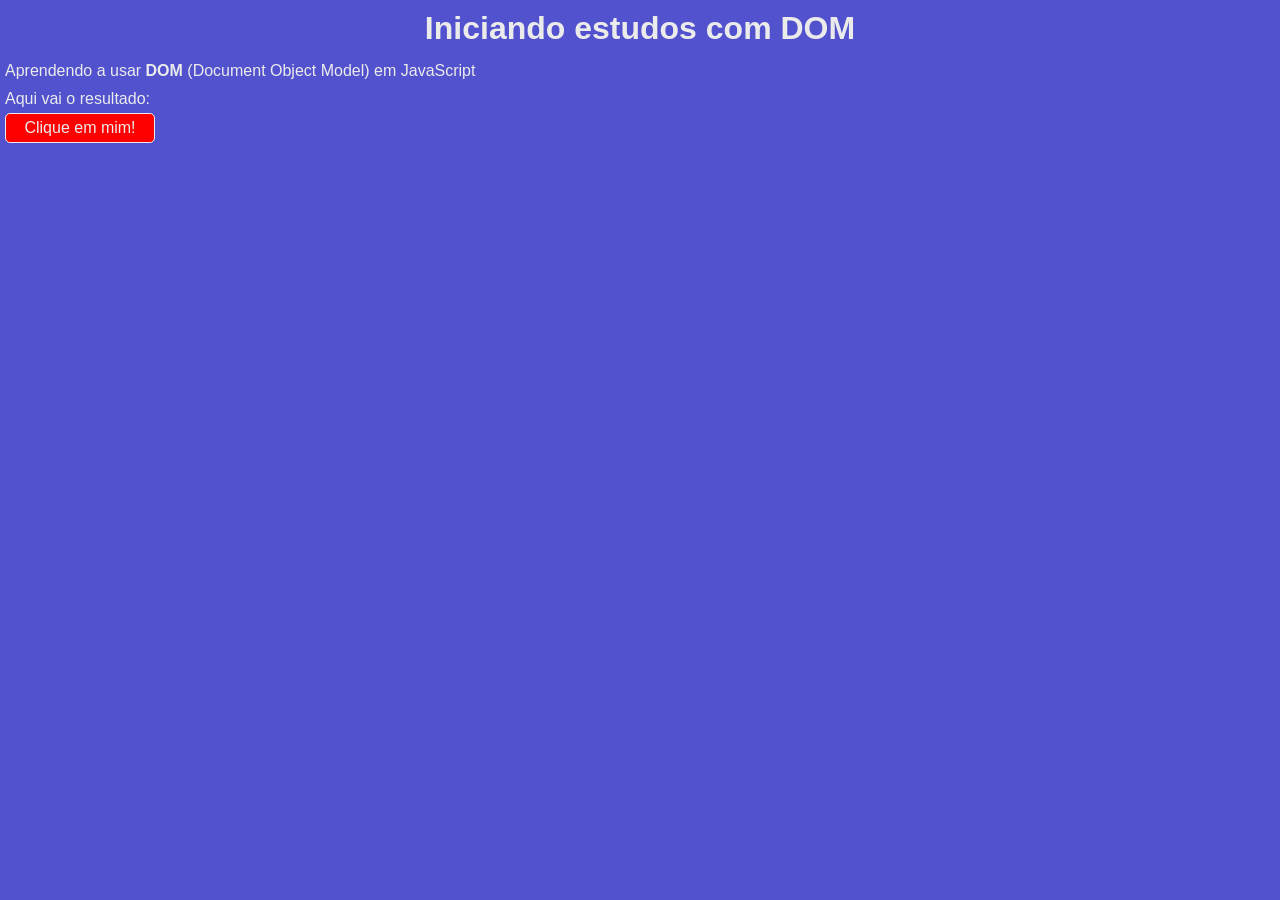
<file: Aula09/index.html>
<!DOCTYPE html>
<html lang="pt-br">
<head>
    <meta charset="UTF-8">
    <meta name="viewport" content="width=device-width, initial-scale=1.0">
    <title>Primeiros passos com DOM</title>
    <style>
        *{
            box-sizing: border-box;
            margin: 0;
            padding: 0;
        }
        body{
            font-family: Arial, Helvetica, sans-serif;
            background-color: rgb(82, 82, 206);
            color: #ebebeb;
        }
        h1{
            text-align: center;
            margin: 10px;
        }
        p{
            padding: 5px;
        }
        div{
            padding: 5px;
            border: 1px solid #ebebeb;
            border-radius: 5px;
            width: 150px;
            text-align: center;
            margin-left: 5px;
            cursor: pointer;
        }
    </style>
</head>
<body>
    <h1>Iniciando estudos com DOM</h1>
    <p>Aprendendo a usar <strong>DOM</strong> (Document Object Model) em JavaScript</p>
    <p>Aqui vai o resultado:</p>

    <div id="botao">Clique em mim!</div>
    
    <script>
        var p1 = window.document.getElementsByTagName('p')[0] // Selecionando documento por tag, 0 indica escolher o primeiro
        //document.write(p1.innerHTML)

        //var botao = window.document.getElementById('botao')
        //botao.style.background = 'green'
        var d = window.document.querySelector('div#botao')
        d.style.background = 'red'
    </script>
</body>
</html>
</file>
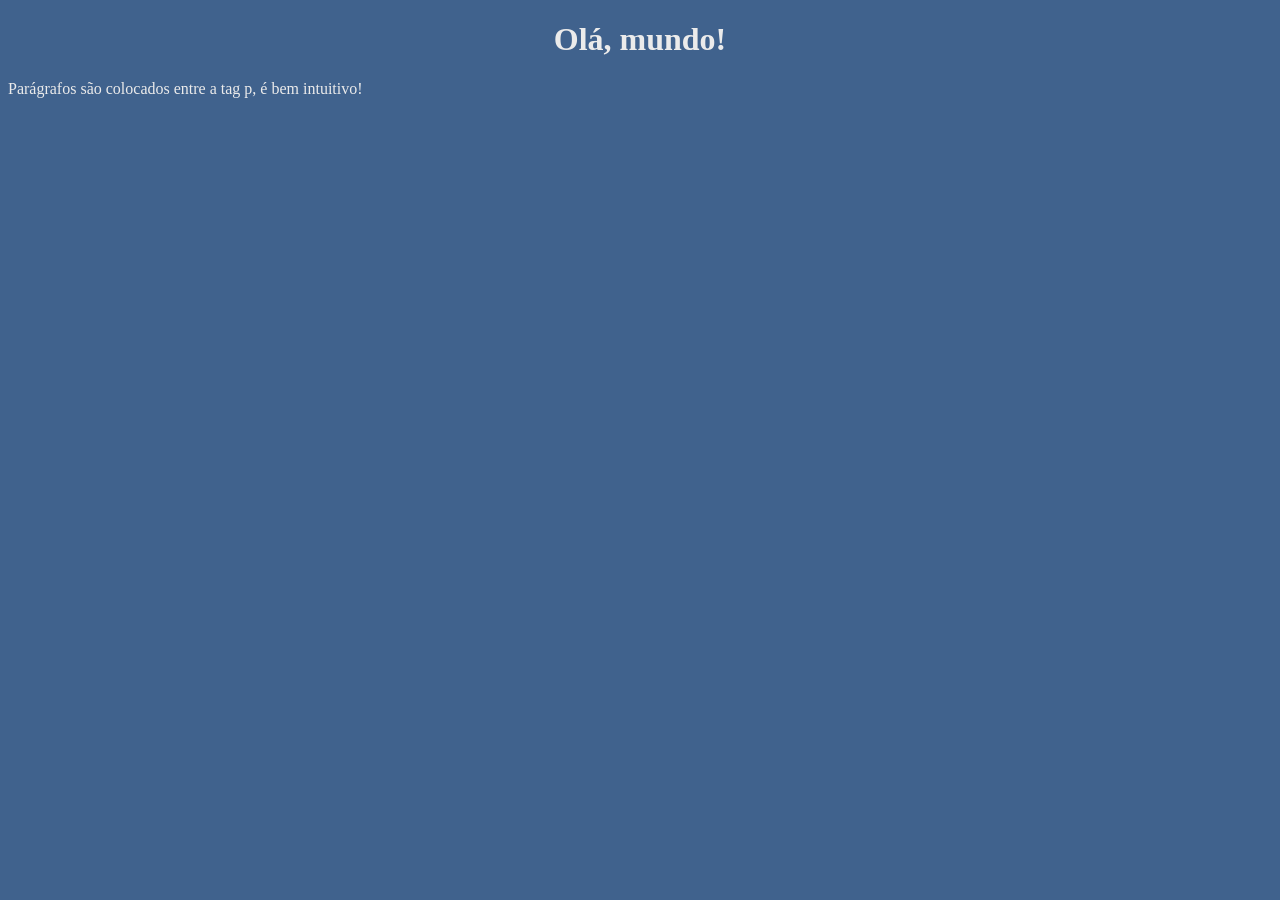
<file: Aula04/ex001.html>
<!DOCTYPE html>
<html lang="pt-br">
<head>
    <meta charset="UTF-8">
    <meta name="viewport" content="width=device-width, initial-scale=1.0">
    <title>Primeiro Programa</title>
    <style>
        body{
            background-color: #40628d;
        }
        h1{
            text-align: center;
            color: #ebebeb;
        }
        p{
            text-align: justify;
            color: #ebebeb;
        }
    </style>
</head>
<body>
    <h1>Olá, mundo!</h1>
    <p>Parágrafos são colocados entre a tag p, é bem intuitivo!</p>


    <script>
       //window.alert('Que doido, JavaScript funciona!')
        window.confirm('Tudo okay?')
        window.prompt('Escreva algo legal:')
    </script>
</body>
</html>
</file>
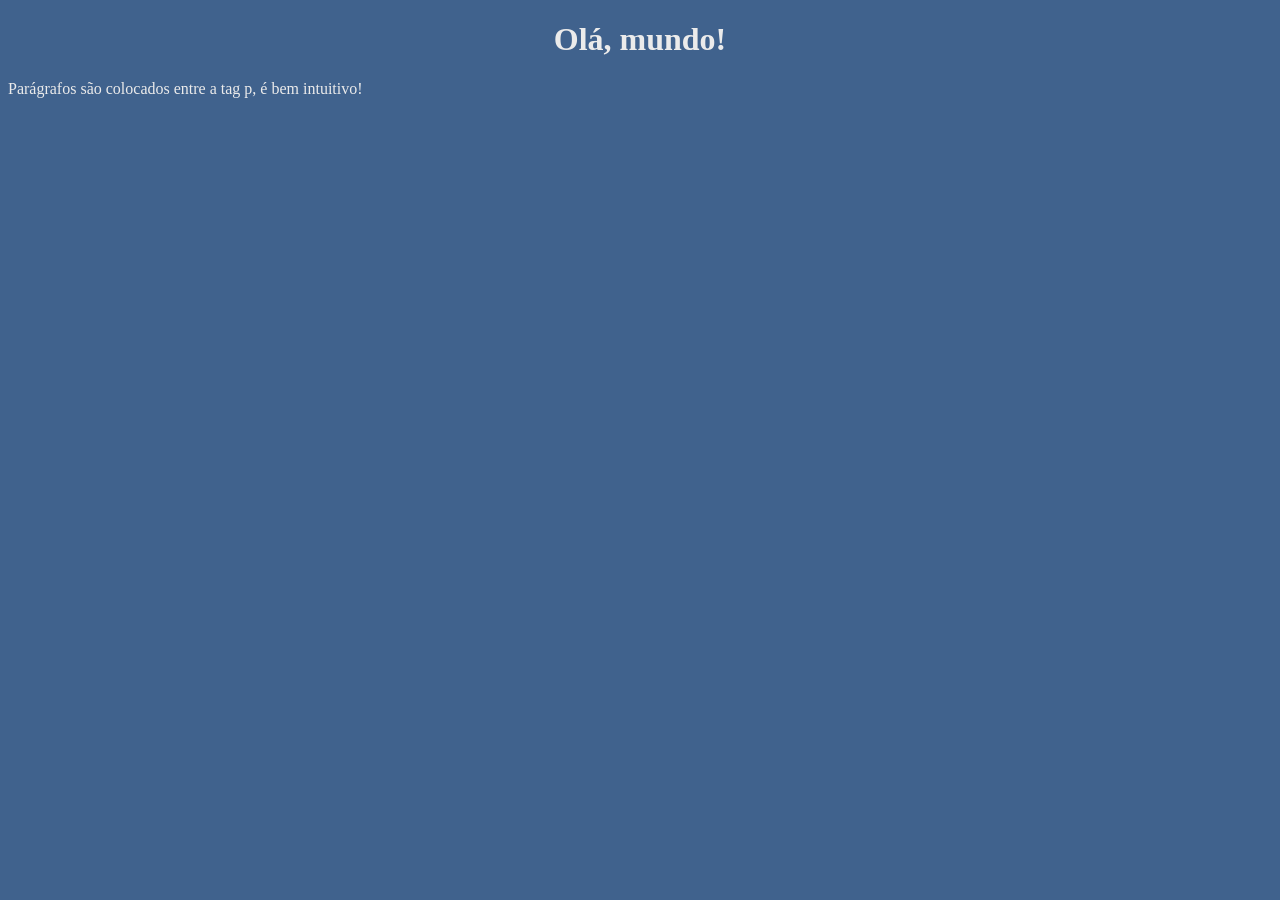
<file: Aula06/ex002.html>
<!DOCTYPE html>
<html lang="pt-br">
<head>
    <meta charset="UTF-8">
    <meta name="viewport" content="width=device-width, initial-scale=1.0">
    <title>Tratamento de Dados</title>
    <style>
        body{
            background-color: #40628d;
        }
        h1{
            text-align: center;
            color: #ebebeb;
        }
        p{
            text-align: justify;
            color: #ebebeb;
        }/*Comentário em CSS é assim*/
    </style>
</head>
<body>
    <h1>Olá, mundo!</h1>
    <p>Parágrafos são colocados entre a tag p, é bem intuitivo!</p> 
    <!--Assim se comenta em HTML-->

    <script>
        var nome = window.prompt('Escreva seu nome:')
        window.alert('É um grande prazer te conhecer, '+nome+'!') //Nesse caso, + é concatenação (junção)
    </script>
</body>
</html>
</file>
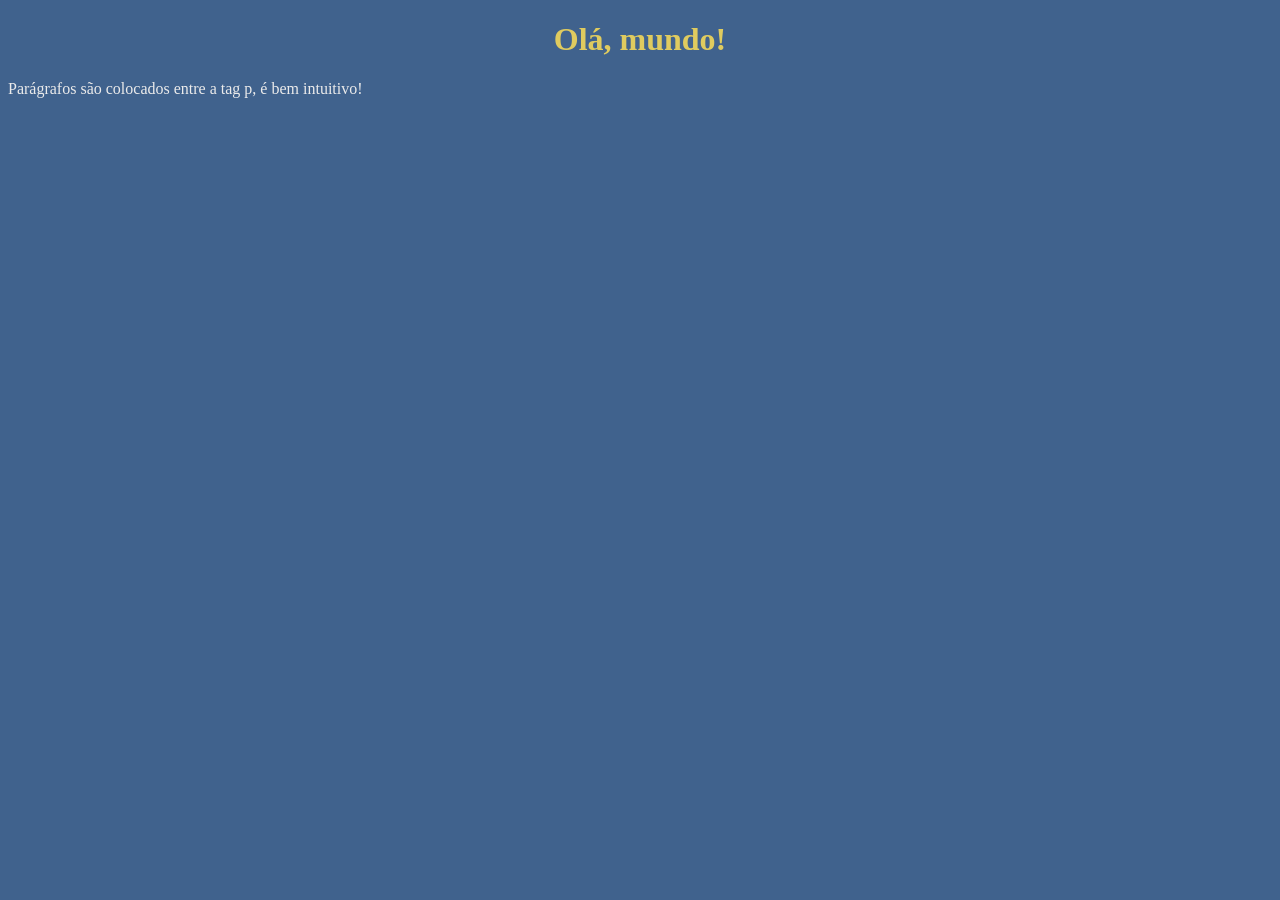
<file: Aula06/ex003.html>
<!DOCTYPE html>
<html lang="pt-br">
<head>
    <meta charset="UTF-8">
    <meta name="viewport" content="width=device-width, initial-scale=1.0">
    <title>Tratamento de Dados</title>
    <style>
        body{
            background-color: #40628d;
        }
        h1{
            text-align: center;
            color: #dfcb5f;
        }
        p{
            text-align: justify;
            color: #ebebeb;
        }/*Comentário em CSS é assim*/
    </style>
</head>
<body>
    <h1>Olá, mundo!</h1>
    <p>Parágrafos são colocados entre a tag p, é bem intuitivo!</p> 
    <!--Assim se comenta em HTML-->

    <script>
        var num1 = window.prompt('Digite um número:')
        var num2 = window.prompt('Digite outro número:')
        var soma = num1+num2
        window.alert(`A soma de ${num1} + ${num2} é ${soma}`)

        // number + number = soma
        // string + string = concatenação
        soma = Number(num1)+Number(num2) 
        //Assim, podemos converter para número. Caso eu queira que seja inteiro ou real, usamos Number.parseInt ou Number.parseFloat
        window.alert(`Brincadeira! A soma na verdade é: ${soma}`)
    </script>
</body>
</html>
</file>
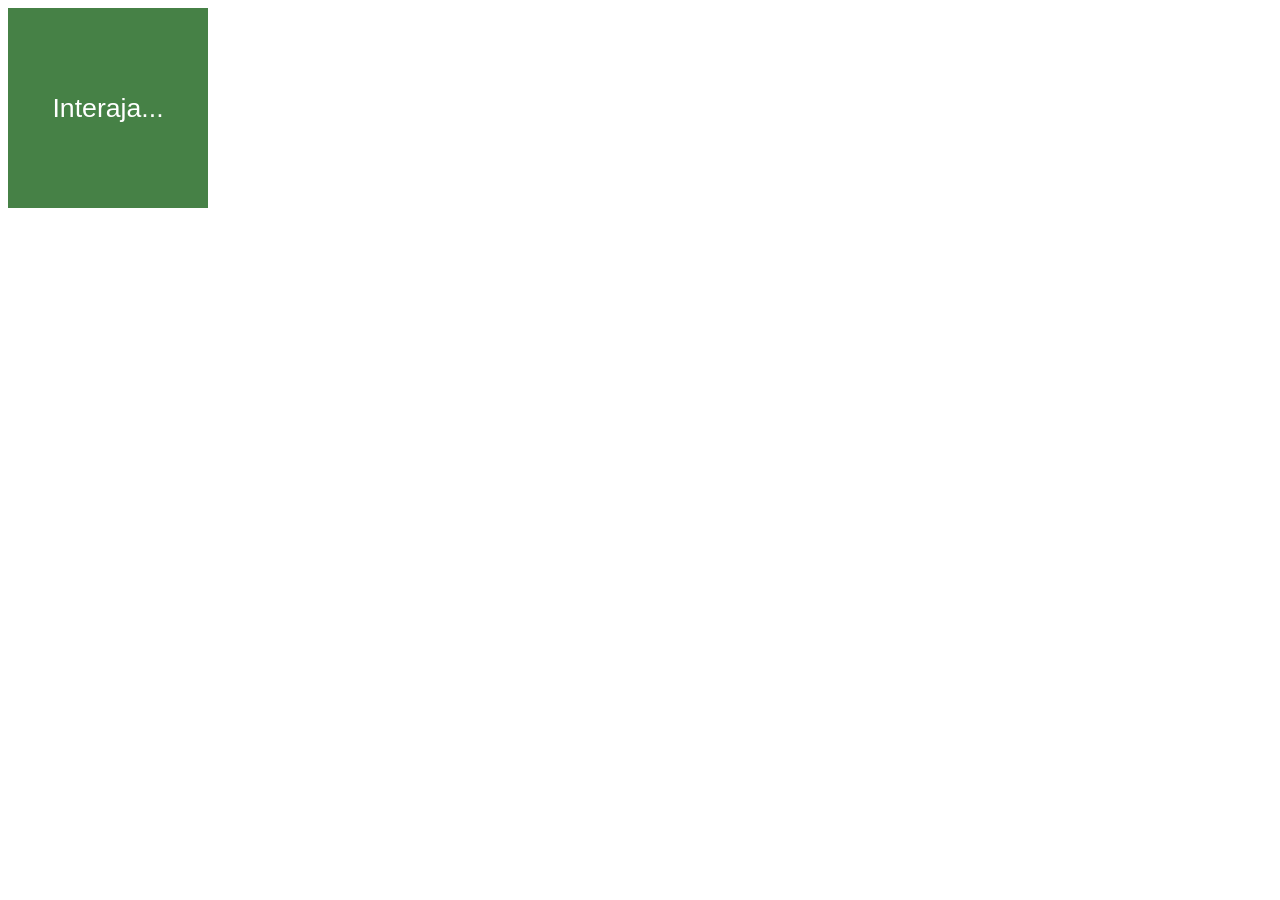
<file: Aula10/ex006.html>
<!DOCTYPE html>
<html lang="pt-br">
<head>
    <meta charset="UTF-8">
    <meta name="viewport" content="width=device-width, initial-scale=1.0">
    <title>Eventos DOM</title>
    <style>
        div#area{
            font: normal 20pt Arial;
            background-color: #468146;
            color: white;
            width: 200px;
            height: 200px;
            line-height: 200px;
            text-align: center;
        }
    </style>
</head>
<body>
    <div id="area">
        Interaja...
    </div>

    <script>
        var area = window.document.querySelector("div#area")
        area.addEventListener('click', clicou)
        area.addEventListener('mouseenter', entrou)
        area.addEventListener('mouseout', saiu)

        function clicou(){
            area.innerText = 'Clicou!'
            area.style.background = 'red'
            area.style.color = 'white'
        }
        function entrou(){
            area.innerText = 'Entrou!'
            area.style.color = 'black'
            area.style.background = 'yellow'
        }
        function saiu(){
            area.innerText = 'Tchauzinho!'
            area.style.background = '#468146'
            area.style.color = 'white'
        }
    </script>
</body>
</html>
</file>
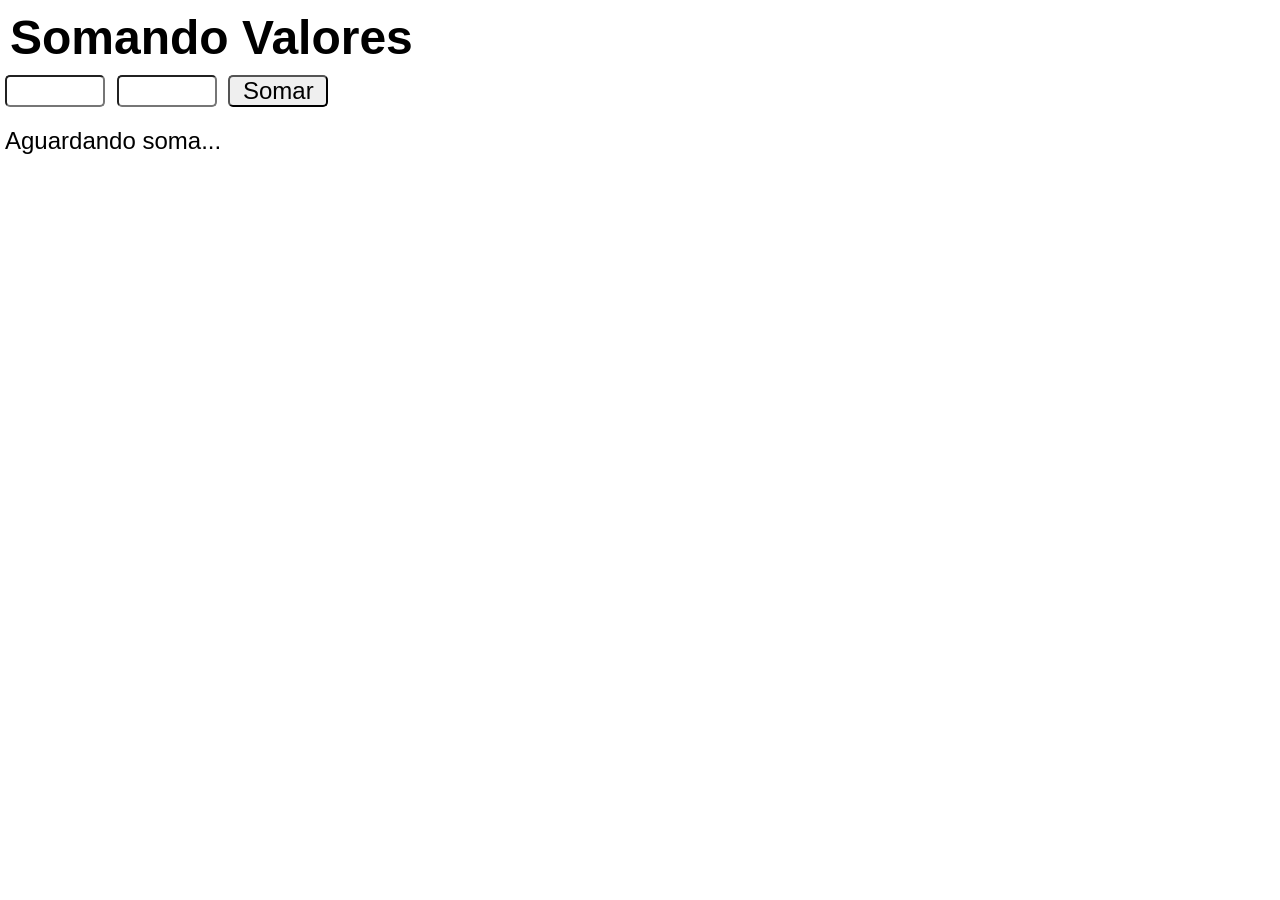
<file: Aula10/ex007.html>
<!DOCTYPE html>
<html lang="pt-br">
<head>
    <meta charset="UTF-8">
    <meta name="viewport" content="width=device-width, initial-scale=1.0">
    <title>Somando Números</title>
    <style>
        *{
            margin: 0;
            padding: 0;
            box-sizing: border-box;
        }
        body{
            font: normal 18pt Arial;
        }
        h1{
            padding: 10px;
        }
        input{
            margin-left: 5px;
            font: normal 18pt Arial;
            width: 100px;
            border-radius: 5px;
        }
        #res{
            margin: 20px 5px;
        }
    </style>
</head>
<body>
    <h1>Somando Valores</h1>
    <input type="number" name="txtn1" id="txtn1">
    <input type="number" name="txtn2" id="txtn2">
    <input type="button" value="Somar" onclick="somar()">
    <div id="res">Aguardando soma...</div>

    <script>
        function somar(){
            var tn1 = window.document.querySelector('input#txtn1')
            var tn2 = document.querySelector('input#txtn2')
            var res = document.querySelector('div#res')

            var n1 = Number(tn1.value)
            var n2 = Number(tn2.value)
            var soma = n1+n2
            res.innerHTML = `A soma entre ${n1} e ${n2} é igual a: <strong>${soma}</strong>`
        }
    </script>
</body>
</html>
</file>
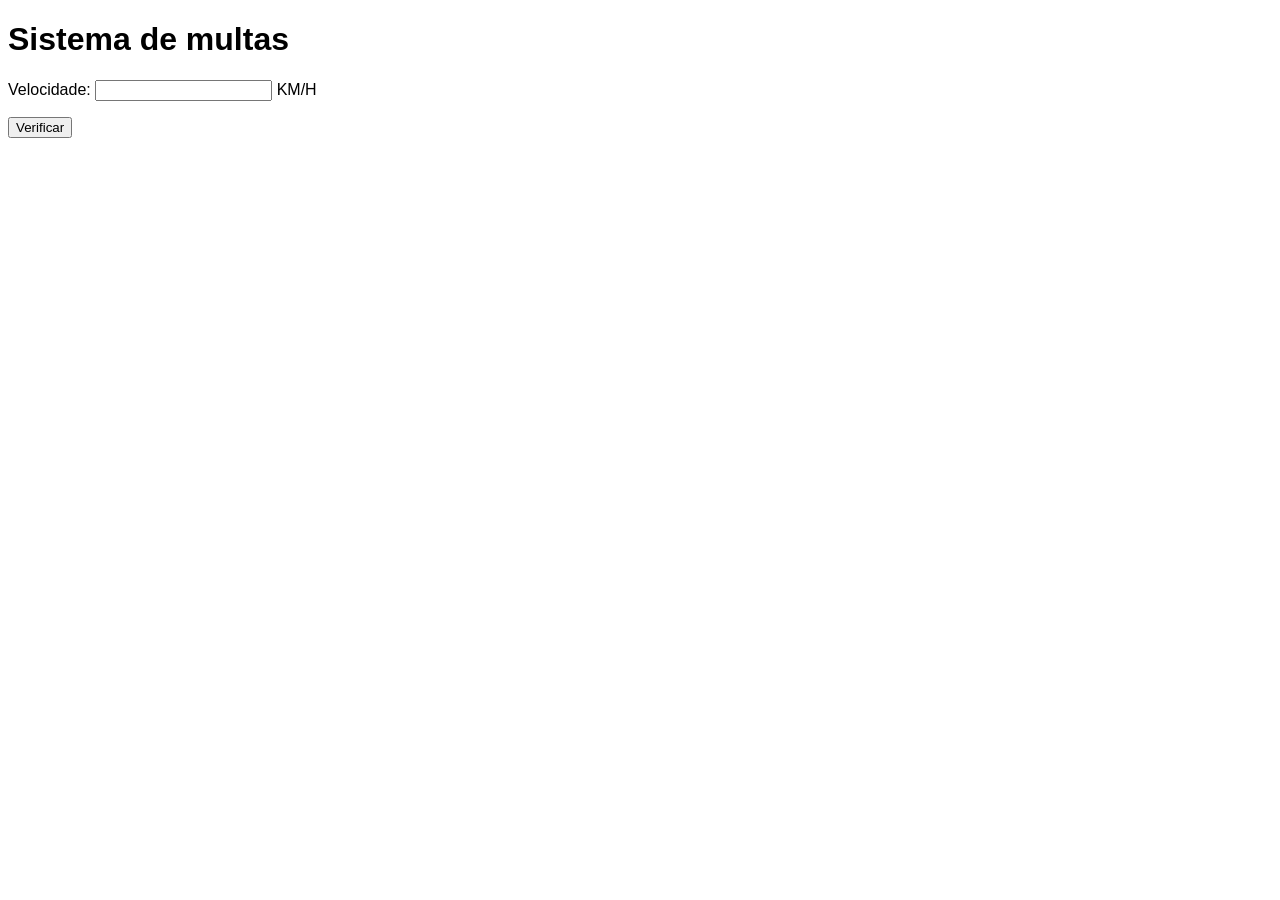
<file: Aula11/ex010.html>
<!DOCTYPE html>
<html lang="pt-br">
<head>
    <meta charset="UTF-8">
    <meta name="viewport" content="width=device-width, initial-scale=1.0">
    <title>DETRAN</title>
    <style>
        body{
            font-family: Arial, Helvetica, sans-serif;
        }
    </style>
</head>
<body>
    <h1>Sistema de multas</h1>
    <p>Velocidade: <input type="number" name="txtvel" id="txtvel"> KM/H</p>
    <input type="button" value="Verificar" onclick="calcular()">
    <div id="res"></div>
    <script>
        function calcular(){
            var txtv = document.querySelector('input#txtvel')
            var res = document.querySelector('div#res')
            var vel = Number(txtv.value)

            res.innerHTML = `<p>Sua velocidade atual é de <strong>${vel}km/h</strong>.</p>`
            if(vel > 80){
                res.innerHTML += `<p>Você está <strong>MULTADO</strong> por excesso de velocidade</p>`
            } else{
                res.innerHTML += `Você <strong>não foi multado</strong>, pois não ultrapassou 80km/h!`
            }
            res.innerHTML +=`<p>Dirija sempre com cinto de segurança!</p>`
        }
    </script>
</body>
</html>
</file>
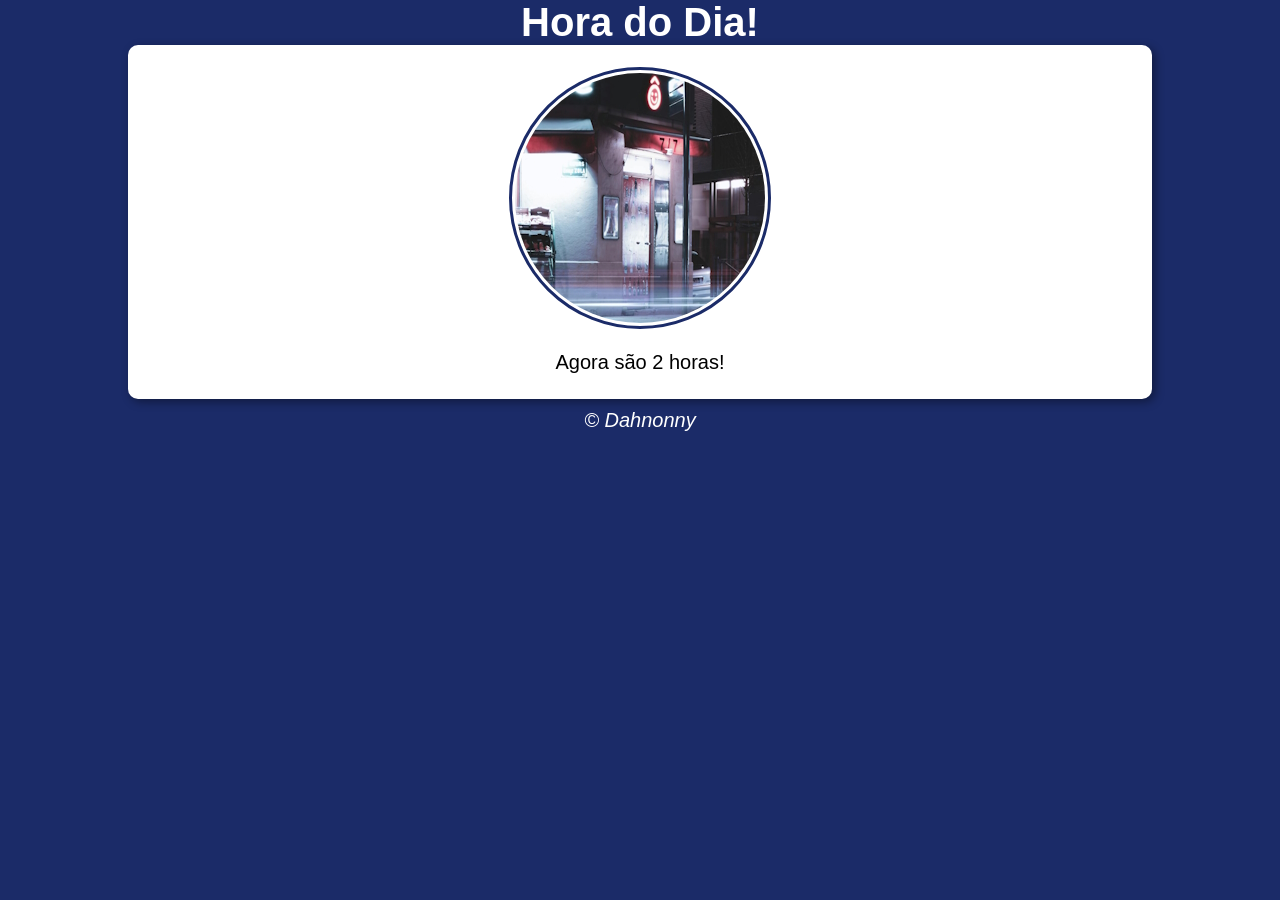
<file: Aula12Ex/ex014/ex014.html>
<!DOCTYPE html>
<html lang="pt-br">
<head>
    <meta charset="UTF-8">
    <meta name="viewport" content="width=device-width, initial-scale=1.0">
    <title>Hora do dia</title>
    <link rel="stylesheet" href="estilo/estilo.css">
</head>
<body onload="carregar()">
    <header>
        <h1>Hora do Dia!</h1>
    </header>

    <section>
        <div id="foto">
            <img src="imagens/manha.jpg" alt="Foto da hora do dia." id="imagem">
        </div>
        <div id="msg">
            Aqui aparece a hora
        </div>
    </section>

    <footer>
        <p>&copy; Dahnonny</p>
    </footer>
    <script src="script/script.js"></script>
</body>
</html>
</file>
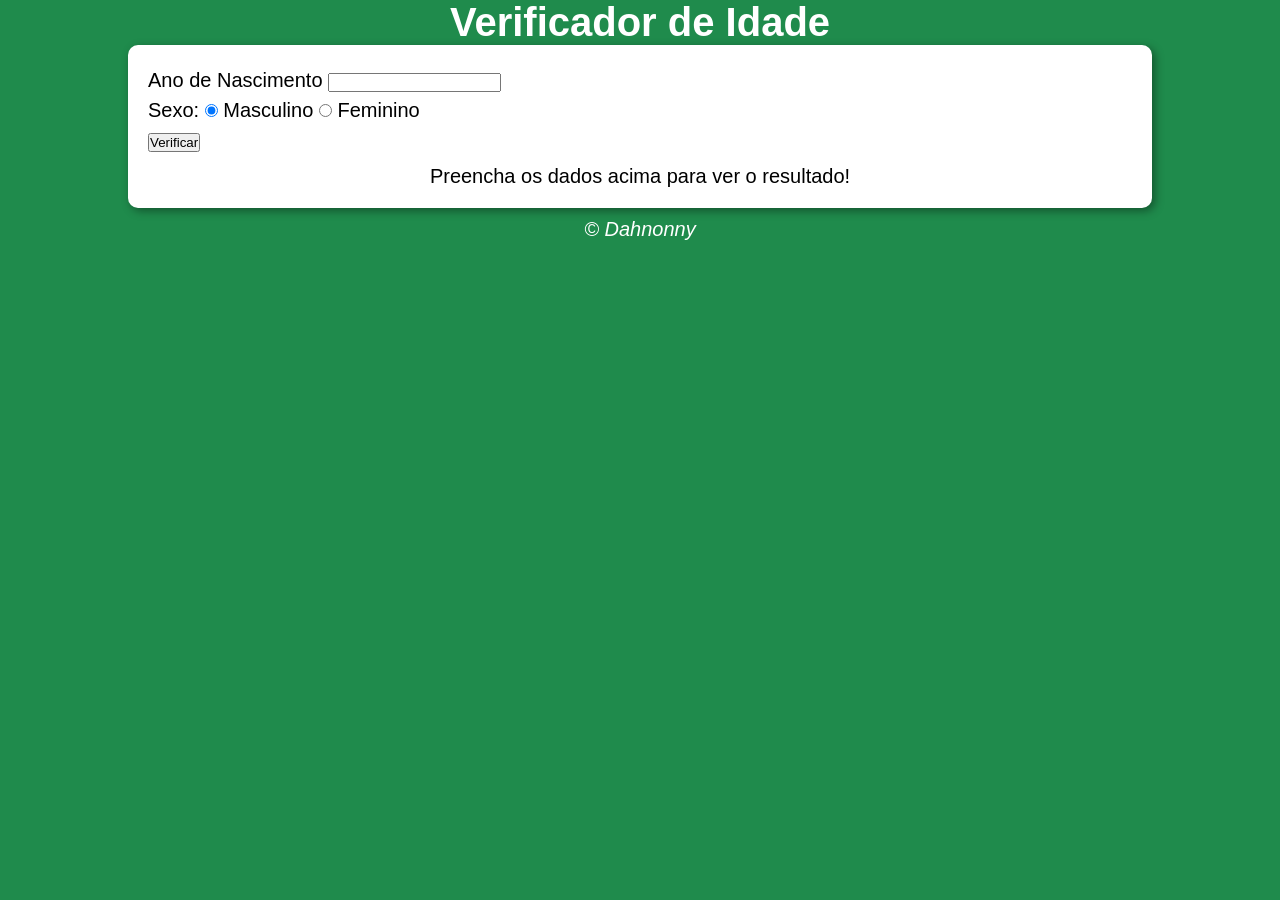
<file: Aula12Ex/ex015/ex015.html>
<!DOCTYPE html>
<html lang="pt-br">
<head>
    <meta charset="UTF-8">
    <meta name="viewport" content="width=device-width, initial-scale=1.0">
    <title>Verificador de Idades</title>
    <link rel="stylesheet" href="estilo/estilo.css">
</head>
<body>
    <header>
        <h1>Verificador de Idade</h1>
    </header>

    <section>
        <div>
            <p>
                <label for="anoNas">Ano de Nascimento</label>
                <input type="number" name="anoNas" id="anoNas" min="1900">
            </p>
            <p>
                Sexo:
                <input type="radio" name="radsex" id="masc" checked>
                <label for="masc">Masculino</label>
                <input type="radio" name="radsex" id="fem">
                <label for="fem">Feminino</label>
            </p>
            <p><input type="button" value="Verificar" onclick="verificar()"></p>
        </div>
        <div id="res">
            Preencha os dados acima para ver o resultado!
        </div>
    </section>

    <footer>
        <p>&copy; Dahnonny</p>
    </footer>
    <script src="script/script.js"></script>
</body>
</html>
</file>
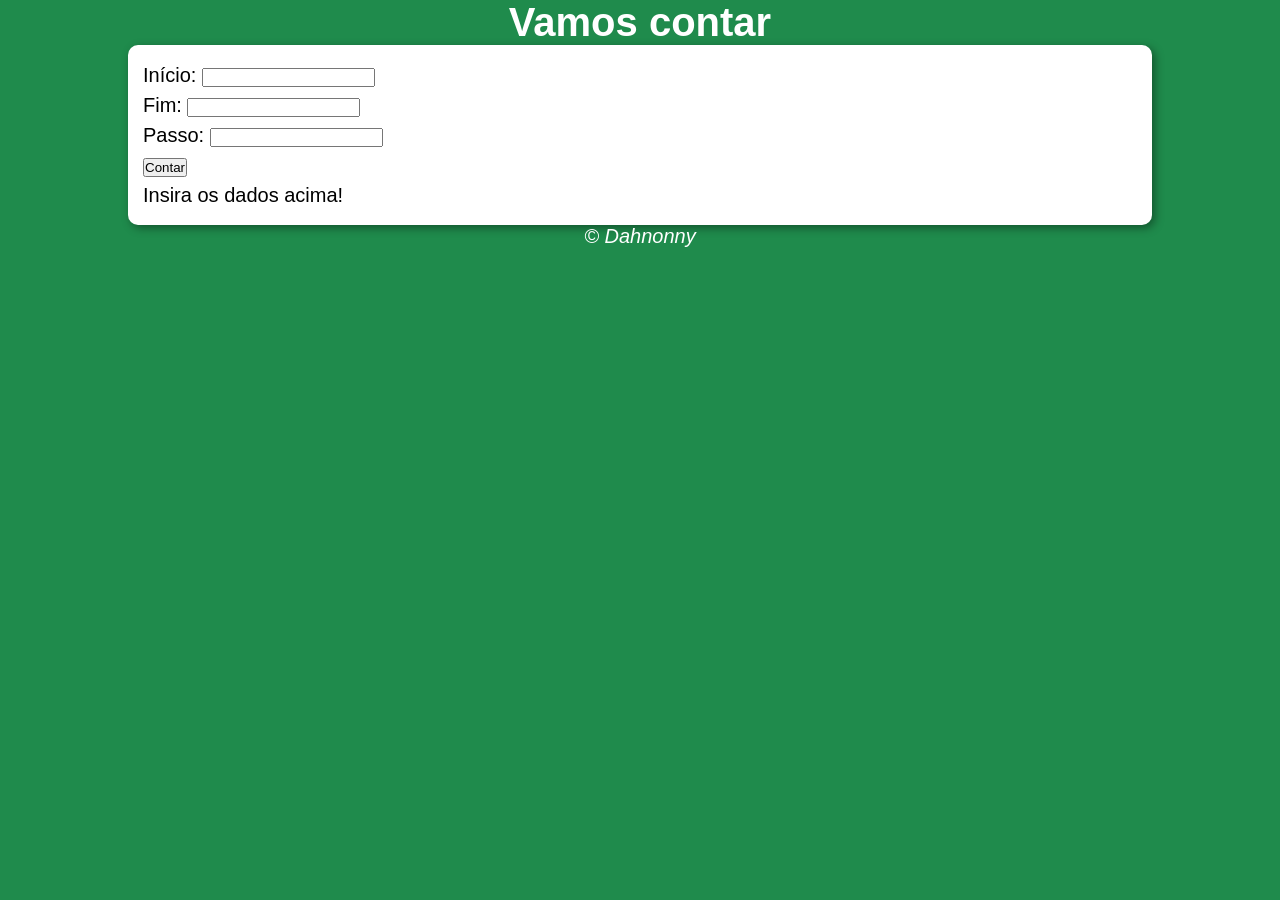
<file: Aula14ex/ex016/ex016.html>
<!DOCTYPE html>
<html lang="pt-br">
<head>
    <meta charset="UTF-8">
    <meta name="viewport" content="width=device-width, initial-scale=1.0">
    <title>Contando números!</title>
    <link rel="stylesheet" href="estilo/estilo.css">
</head>
<body>
    <header>
        <h1>Vamos contar</h1>
    </header>

    <section>
        <div>
            <p>
                <label for="inicio">Início: </label>
                <input type="number" name="inicio" id="inicio">
            </p>
            <p>
                <label for="fim">Fim: </label>
                <input type="number" name="fim" id="fim">
            </p>
            <p>
                <label for="passo">Passo: </label>
                <input type="number" name="passo" id="passo">
            </p>
            <input type="button" value="Contar" onclick="contar()">
        </div>
        <div>
            <p id="res">Insira os dados acima!</p>
        </div>
    </section>

    <footer>
        <p>&copy; Dahnonny</p>
    </footer>
    <script src="script/script.js"></script>
</body>
</html>
</file>
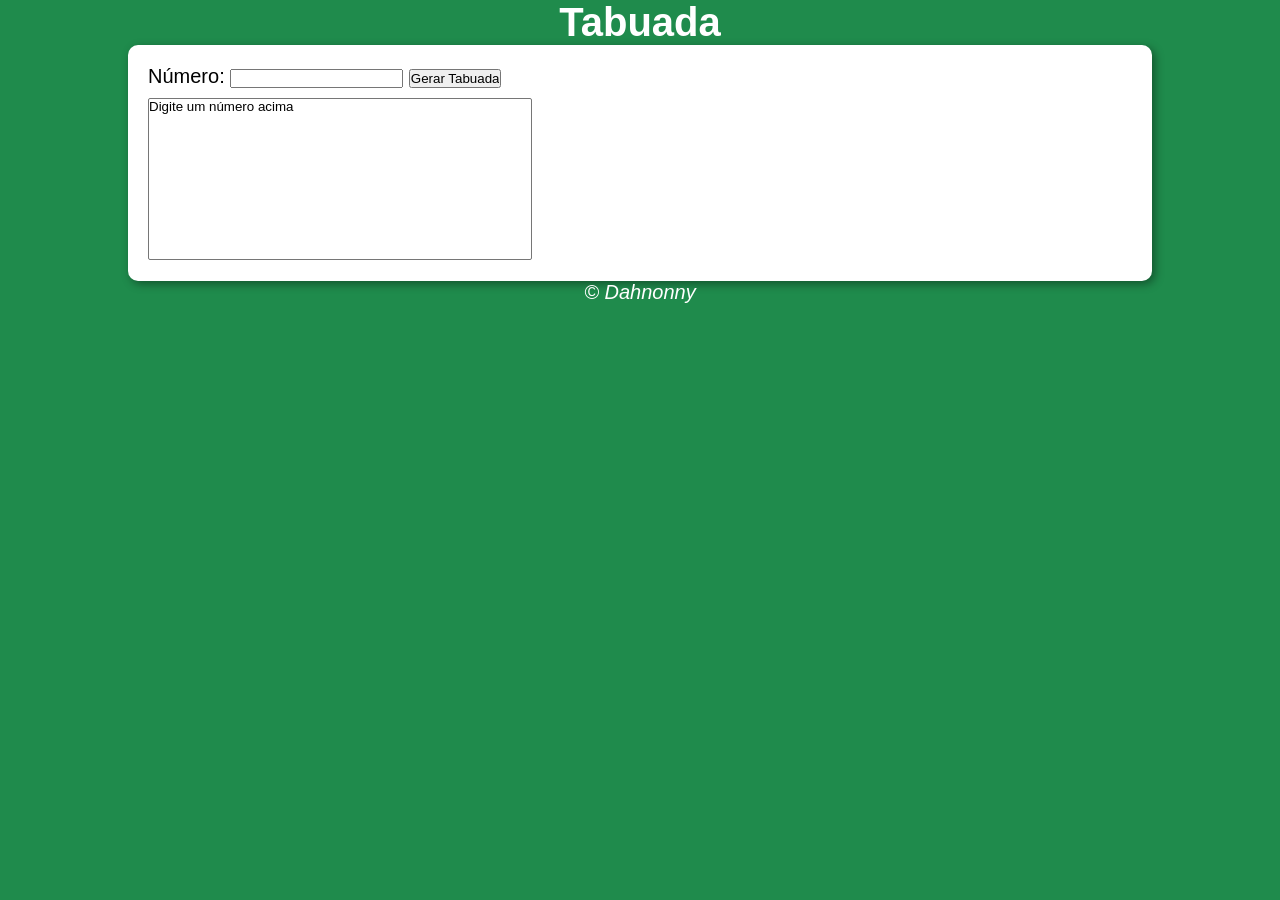
<file: Aula14ex/ex017/ex017.html>
<!DOCTYPE html>
<html lang="pt-br">
<head>
    <meta charset="UTF-8">
    <meta name="viewport" content="width=device-width, initial-scale=1.0">
    <title>Tabuada</title>
    <link rel="stylesheet" href="estilo/estilo.css">
</head>
<body>
    <header>
        <h1>Tabuada</h1>
    </header>

    <section>
        <div>
            <label for="num">Número: </label>
            <input type="number" name="num" id="txtn">
            <input type="button" value="Gerar Tabuada" onclick="tabuada()">
        </div>
        <div>
            <select name="Tabuada" id="seltab" size="10">
                <option>Digite um número acima</option>
            </select>
        </div>
    </section>

    <footer>
        <p>&copy; Dahnonny</p>
    </footer>
    <script src="script/script.js"></script>
</body>
</html>
</file>
<file: Aula12Ex/ex014/estilo/estilo.css>
*{
    margin: 0;
    padding: 0;
    box-sizing: border-box;
}
body{
    font: normal 15pt Arial;
    background-color: #6fa1ff;
}
header{
    color: white;
    text-align: center;
}
section{
    background-color: white;
    border-radius: 10px;
    padding: 15px;
    width: 80vw;
    margin: auto;
    box-shadow: 3px 3px 10px #00000065;
    margin-bottom: 10px;
}

div{
    text-align: center;
    padding: 10px;
}
img{
    border-radius: 50%;
    border: 3px solid transparent;
    outline: 3px solid;
    outline-color: #6fa1ff;
    margin: auto;
}

footer{
    color: white;
    text-align: center;
    font-style: italic;
}
</file>
<file: Aula12Ex/ex015/estilo/estilo.css>
*{
    margin: 0;
    padding: 0;
    box-sizing: border-box;
}
body{
    font: normal 15pt Arial;
    background-color: #1f8b4c;
}
header{
    color: white;
    text-align: center;
}
section{
    background-color: white;
    border-radius: 10px;
    padding: 15px;
    width: 80vw;
    margin: auto;
    box-shadow: 3px 3px 10px #00000065;
    margin-bottom: 10px;
}
div{
    padding: 5px;
}
div#res{
    text-align: center;
}
div p{
    line-height: 1.5em;
}

img{
    margin: auto;
    border-radius: 50%;
}
footer{
    color: white;
    text-align: center;
    font-style: italic;
}
</file>
<file: Aula14ex/ex016/estilo/estilo.css>
*{
    margin: 0;
    padding: 0;
    box-sizing: border-box;
}
body{
    font: normal 15pt Arial;
    background-color: #1f8b4c;
}
header{
    color: white;
    text-align: center;
}
section{
    background-color: white;
    border-radius: 10px;
    padding: 15px;
    width: 80vw;
    margin: auto;
    box-shadow: 3px 3px 10px #00000065;
    line-height: 1.5em;
}

footer{
    color: white;
    text-align: center;
    font-style: italic;
}
</file>
<file: Aula14ex/ex017/estilo/estilo.css>
*{
    margin: 0;
    padding: 0;
    box-sizing: border-box;
}
body{
    font: normal 15pt Arial;
    background-color: #1f8b4c;
}
header{
    color: white;
    text-align: center;
}
section{
    background-color: white;
    border-radius: 10px;
    padding: 15px;
    width: 80vw;
    margin: auto;
    box-shadow: 3px 3px 10px #00000065;
}
div{
    padding: 5px;
}
select{
    width: 30vw;
}
footer{
    color: white;
    text-align: center;
    font-style: italic;
}
</file>
